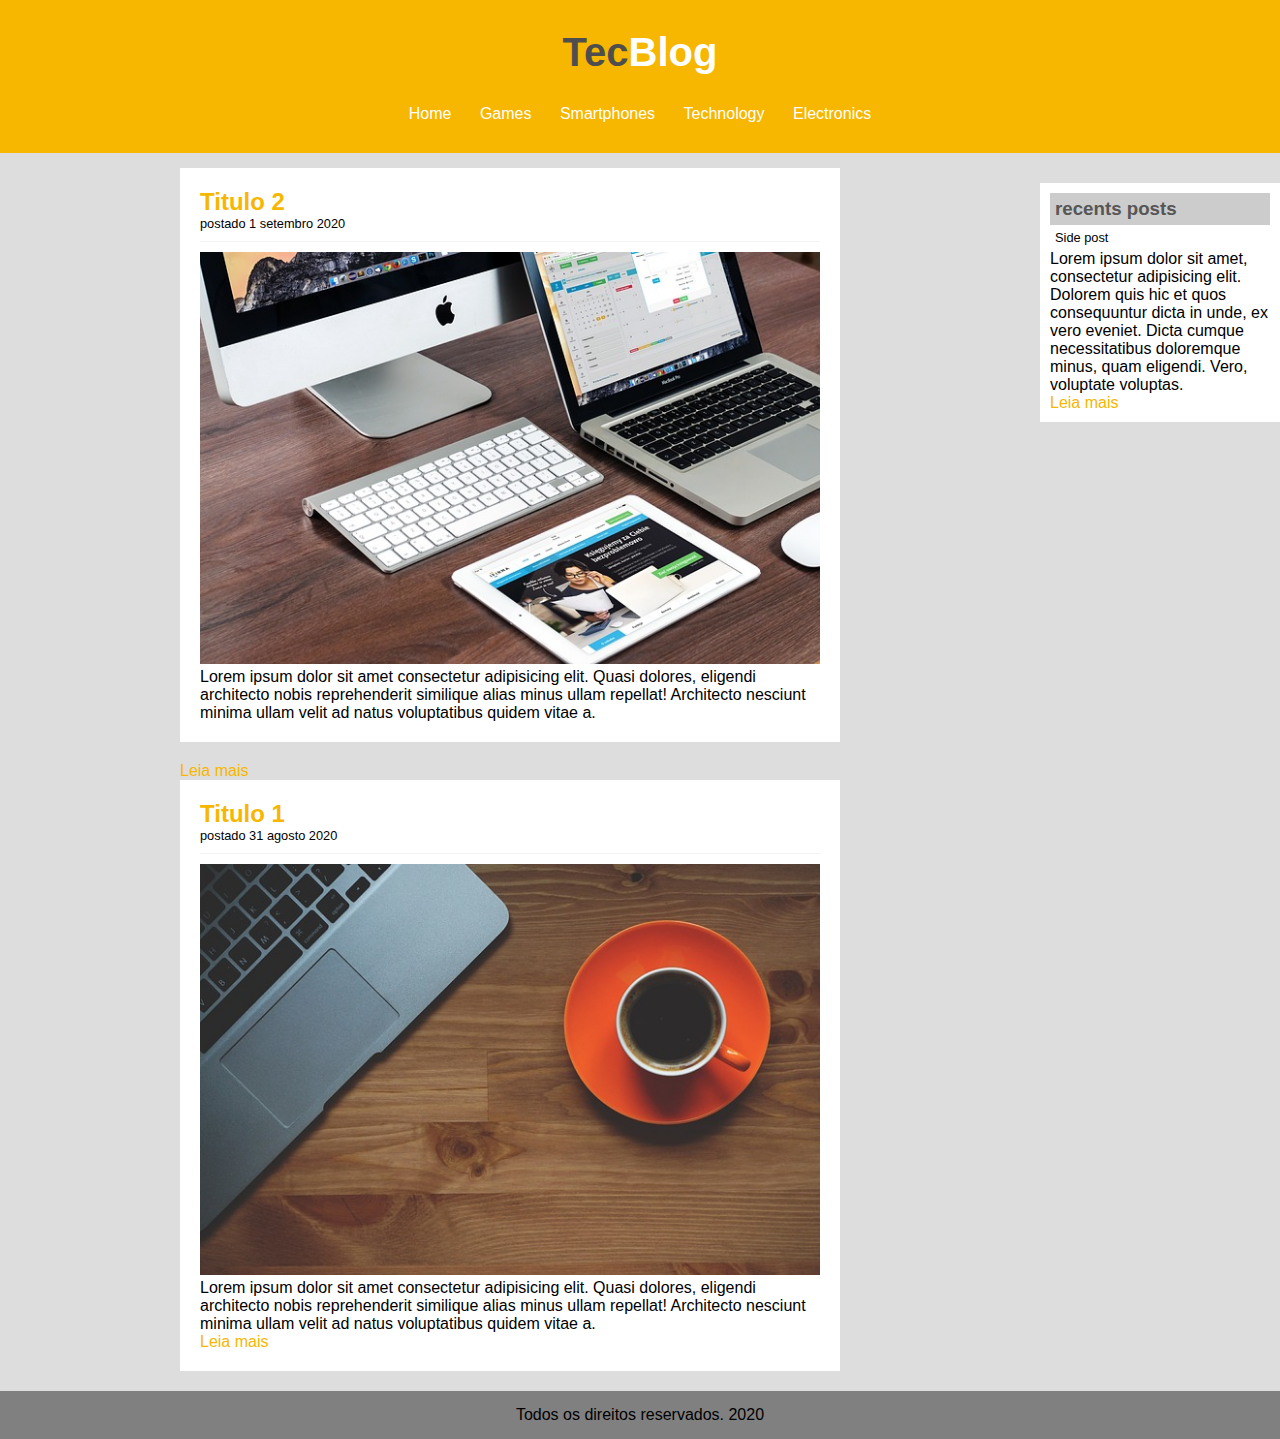
<file: index.html>
<!DOCTYPE html>
<html lang="en">
  <head>
    <meta charset="UTF-8" />
    <meta name="viewport" content="width=device-width, initial-scale=1.0" />
    <title>TecBlog</title>
    <link rel="stylesheet" type="text/css" href="html/css/style.css" />
  </head>

  <body>
    <div id="area-header">
      <div id="area-logo">
        <h1>Tec<span class="white">Blog</span></h1>
      </div>
      <div id="area-menu">
        <a href="index.html">Home</a>
        <a href="html/games.html">Games</a>
        <a href="html/smartphones.html">Smartphones</a>
        <a href="html/technology.html">Technology</a>
        <a href="html/electronics.html">Electronics</a>
      </div>
    </div>

    <div id="main-area">
      <div id="posts-area">
        <!--open posts-->
        <div class="posts">
          <h2>Titulo 2</h2>
          <span class="date-post">postado 1 setembro 2020</span>
          <img width="620px" src="images/imagem2.jpg" />
          <p>
            Lorem ipsum dolor sit amet consectetur adipisicing elit. Quasi
            dolores, eligendi architecto nobis reprehenderit similique alias
            minus ullam repellat! Architecto nesciunt minima ullam velit ad
            natus voluptatibus quidem vitae a.
          </p>
        </div>
        <a href="">Leia mais</a>
        <!--close posts-->

        <!--open posts2-->
        <div class="posts">
          <h2>Titulo 1</h2>
          <span class="date-post">postado 31 agosto 2020</span>
          <img width="620px" src="images/imagem1.jpg" />
          <p>
            Lorem ipsum dolor sit amet consectetur adipisicing elit. Quasi
            dolores, eligendi architecto nobis reprehenderit similique alias
            minus ullam repellat! Architecto nesciunt minima ullam velit ad
            natus voluptatibus quidem vitae a.
          </p>
          <a href="">Leia mais</a>
          <!--close posts2-->
        </div>
      </div>
    </div>

    <div id="side-area">
      <div class="side-content">
        <h3>recents posts</h3>
        <div class="post-side" style="border-bottom: none">Side post</div>
        <p>
          Lorem ipsum dolor sit amet, consectetur adipisicing elit. Dolorem quis
          hic et quos consequuntur dicta in unde, ex vero eveniet. Dicta cumque
          necessitatibus doloremque minus, quam eligendi. Vero, voluptate
          voluptas.
        </p>
        <a href="">Leia mais</a>
      </div>
    </div>
    <div id="footer">Todos os direitos reservados. 2020</div>
  </body>
</html>
</file>
<file: html/css/style.css>
/*Padrões formatados*/

*{
        margin: 0;
        padding: 0;
}

a{ 
        text-decoration: none;
}

a:link, a:visited{ 
        color: #f7b600;
    
}
a:hover { 
        text-decoration: underline; 
}

#area-header a:link, #area-header a:visited{ 

        color: white; 
        padding: 8px 12px;  


}
#area-header a:hover{ 
      color: #f7b600;
        background: white;
        padding: 10px;
        text-decoration: none; 

}


body{
        font-size:1em;
        font-family: "rebuchet MS", Arial, Helvetica, sans-serif;
        background: rgb(221, 221, 221);
}

#area-header{ 
        background-color: #f7b600;
        padding: 15px;
        text-align: center;
      

}

.side-content{
        background:white;
        padding: 10px;
        margin-bottom: 20px;
}
.post-side{ 
        font-size: 0.8em;
        padding: 5px; 
       


}

.posts{
        padding: 20px;
        margin-bottom: 20px;
        background: white; 


}

#footer{
        clear: both; 
        background: gray;
        text-align: center;
        padding: 15px;
       
}

#area-logo, #area-menu{ 
        padding: 15px; 
}

#main-area{

        width: 920px;
        margin: 0  auto;
        padding: 15px;


}



#posts-area{
        width: 660px;   
        float: left;
       
}
#side-area{ 
        width: 240px; 
        float: right; 
}


h1{
        color: #4e4e4e;
        font-size: 2.5em;
}
h2{
        color: #f7b600;
        
}
h3{
        color: #565656;
        background: #CCC; 
        padding: 5px;
        
}

.date-post{
        font-size: 0.8em;
        border-bottom:1px solid #f4f4f4;
        padding-bottom: 10px;
        margin-bottom: 10px;
        display: block;
   


}

.white{ 
        color: white;
}
</file>
